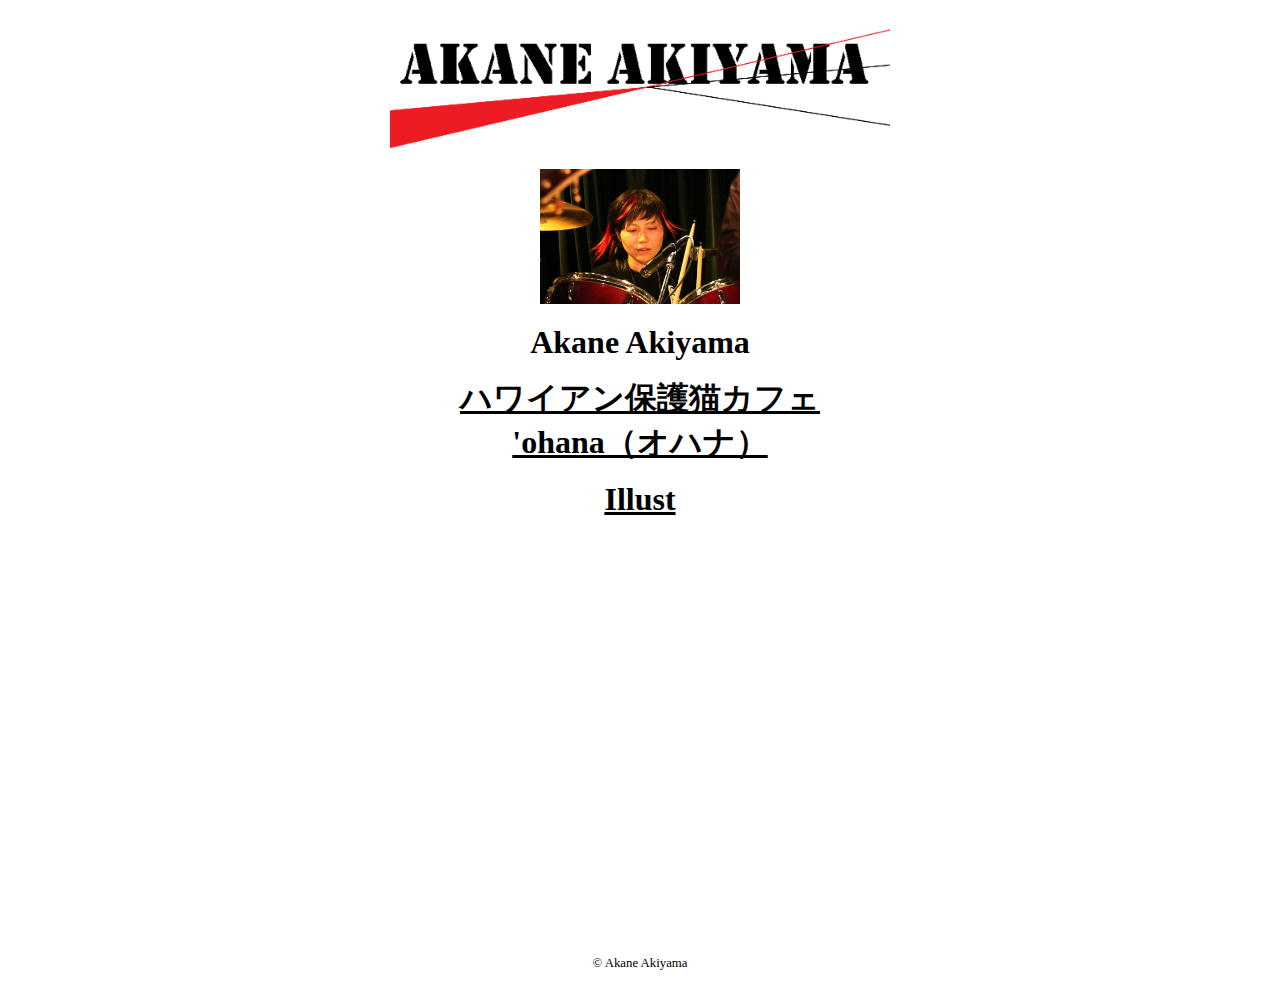
<file: index.html>
<!DOCTYPE html>
<html lang="ja">
<head>
<!-- Global site tag (gtag.js) - Google Analytics -->
<script async src="https://www.googletagmanager.com/gtag/js?id=UA-163888911-1"></script>
<script>
  window.dataLayer = window.dataLayer || [];
  function gtag(){dataLayer.push(arguments);}
  gtag('js', new Date());

  gtag('config', 'UA-163888911-1');
</script>
	<meta charset="utf-8">
	<title>秋山あかねのポートフォリオサイト |	トップページ</title>
	<link rel="icon" href="favicon.ico" />
	<link rel="stylesheet" href="css/reset.css">
 	<link rel="stylesheet" href="css/base.css">
	<meta name="description" content="秋山あかねのポートフォリオサイトです。">
</head>
<body align="center">
<!-- [FC2 Analyzer] //analyzer.fc2.com/  -->
<script language="javascript" src="//analyzer54.fc2.com/ana/processor.php?uid=2734614" type="text/javascript"></script>
<noscript><div align="right"><img src="//analyzer54.fc2.com/ana/icon.php?uid=2734614&ref=&href=&wid=0&hei=0&col=0" /></div></noscript>
<!-- [FC2 Analyzer]  -->
<header>
<!--         <div class="nav-wrap list-wrap nav-sample-4 pull-up">
          <ul class="nav-list">
            <li><a href="index.html" onclick="return false;">HOME</a></li>
            <li><a href="about.html" onclick="return false;">ABOUT</a></li>
            <li><a href="work.html" onclick="return false;">WORK</a></li>
            <li><a href="#" onclick="return false;">NEWS</a></li>
          </ul>
        </div>
 -->
		<img src="img/header.png" width="500" alt="ヘッダー画像" class="top_visual">
	</header>
<div class="container">
	<section>
		<img src="img/IMG_1168_x1.jpg" width="200" alt="秋山あかねの画像" class="my_visual">
		<h1>Akane Akiyama</h1>
	</section>
 	<section>
		<h1><a href="http://nekoohana.stars.ne.jp/">ハワイアン保護猫カフェ<br />'ohana（オハナ）</a></h1>
		<h1><a href="illust1.html">Illust</a></h1>
	</section>
<iframe src="https://www.facebook.com/plugins/page.php?href=https%3A%2F%2Fwww.facebook.com%2Fakane.akiyama.12&tabs=timeline&width=250&height=400&small_header=false&adapt_container_width=true&hide_cover=false&show_facepile=true&appId" width="250" height="400" style="border:none;overflow:hidden" scrolling="no" frameborder="0" allowTransparency="true" allow="encrypted-media"></iframe>

<!--	<section>
		<h1>作品2</h1>
	</section>
 -->
 </div>
 <footer>
<p><small>&#169; Akane Akiyama</small></p>
</footer>
</body>
</html>
</file>
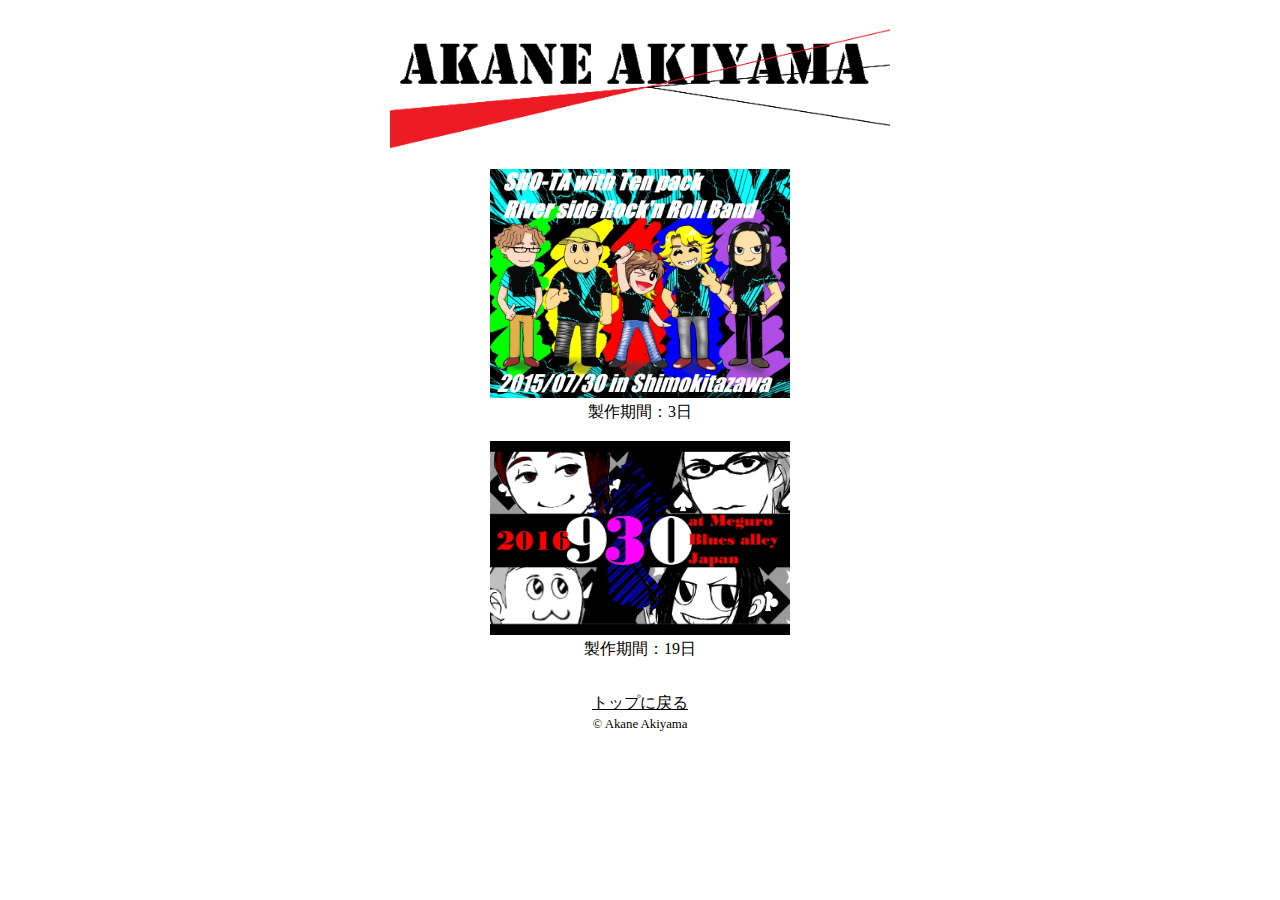
<file: illust1.html>
<!DOCTYPE html>
<html lang="ja">
<head>
	<meta charset="utf-8">
	<title>秋山あかねのポートフォリオサイト |	イラストページ</title>
	<link rel="icon" href="favicon.ico" />
	<link rel="stylesheet" href="css/reset.css">
 	<link rel="stylesheet" href="css/base.css">

	<meta name="description" content="秋山あかねのポートフォリオサイトです。">
</head>
<body align="center">
<!-- [FC2 Analyzer] //analyzer.fc2.com/  -->
<script language="javascript" src="//analyzer54.fc2.com/ana/processor.php?uid=2734614" type="text/javascript"></script>
<noscript><div align="right"><img src="//analyzer54.fc2.com/ana/icon.php?uid=2734614&ref=&href=&wid=0&hei=0&col=0" /></div></noscript>
<!-- [FC2 Analyzer]  -->
<header>
<!--         <div class="nav-wrap list-wrap nav-sample-4 pull-up">
          <ul class="nav-list">
            <li><a href="index.html">HOME</a></li>
            <li><a href="about.html">ABOUT</a></li>
            <li><a href="work.html">WORK</a></li>
            <li><a href="#">NEWS</a></li>
          </ul>
        </div> -->

		<img src="img/header.png" width="500" alt="ヘッダー画像" class="top_visual">
	</header>
<div class="container">
	<section>
		<img src="img/tenpack_2015.jpg" width="300" alt="秋山あかねの画像" class="my_visual">
		<p>製作期間：3日</p>
		<p>&nbsp;</p>
 	</section>

	<section>
		<img src="img/korekata_2016.jpg" width="300" alt="秋山あかねの画像" class="my_visual">
		<p>製作期間：19日</p>
		<p>&nbsp;</p>
	</section>
</div>
<footer>
<a href="index.html">トップに戻る</a>
<p><small>&#169; Akane Akiyama</small></p>
</footer>
</body>
</html>
</file>
<file: css/base.css>
/*!
 * ress.css • v1.2.2
 * MIT License
 * github.com/filipelinhares/ress
 */

/* # =================================================================
   # Global selectors
   # ================================================================= */

body{
  padding:15px;
  text-align: center;

/*トップ画像*/
/*background-image: url("../img/header.png");
background-size:50%;
background-repeat: no-repeat;
background-attachment: fixed;
background-position: top center;*/
}

/*.center{
  vertical-align: center;
}*/

footer ul li{
    list-style: none;
}

h1{
margin: 0.5em;

}
.nav-list li{
  display: inline-block;
    list-style: none;
}

.container{
margin:15px;
height: 50%;
}

.float {
  margin: 0px 35%;
    /*background-color: #FCF;*/
    list-style: none;
    width: 30%;
    clear: both;
}
.float li {
    /*background-color: #CFF;*/
    float: left;
    height: 40px;
    width: 20%;
    box-sizing: border-box;
    display: table;
}
.float li a {
    /*background-color: #0F0;*/
    display: table-cell;
    width: 70%;
    height: 100%;
    text-align: center;
    vertical-align: middle;
    text-decoration:none;
}

a {
/*    text-decoration:none;
    border-top: solid 2px #5989cf;
    border-bottom: solid 2px #5989cf;
        background: #cde4ff;
*/  }

a:link {color:#000000;} /*未訪問のリンクの色*/
a:visited {color:#000000;} /*訪問済みのリンクの色*/
a:hover {color:#ffffff; background:#0000cc;} /*カーソルが乗っているリンクの色*/
a:active {color:#ffffff;} /*クリック中のリンクの色*/

.float li a:hover {
    background-color: #000;
    border-top:

}

ul{height: 40px;
}

@media screen and (min-width: 0px) and (max-device-width: 320px) {
...
}
@media screen and (min-width: 321px) and (max-device-width: 920px) {
body{
  font-size: 33px;
}

.top_visual{
  width: 100%;
  position: fixed;top:10px; left: 10px;
}
.my_visual{
  width: 50%;
}

footer ul li img{
  height: 40px;
}

header{
  margin-top: 200px;
/*position:absolute; top:50px; /*left:10px*/
}

.float {
    padding-top: 200px;
    list-style: none;
    width: 100%;
}


}
@media screen and (min-width: 911px)  {
...
}
</file>
